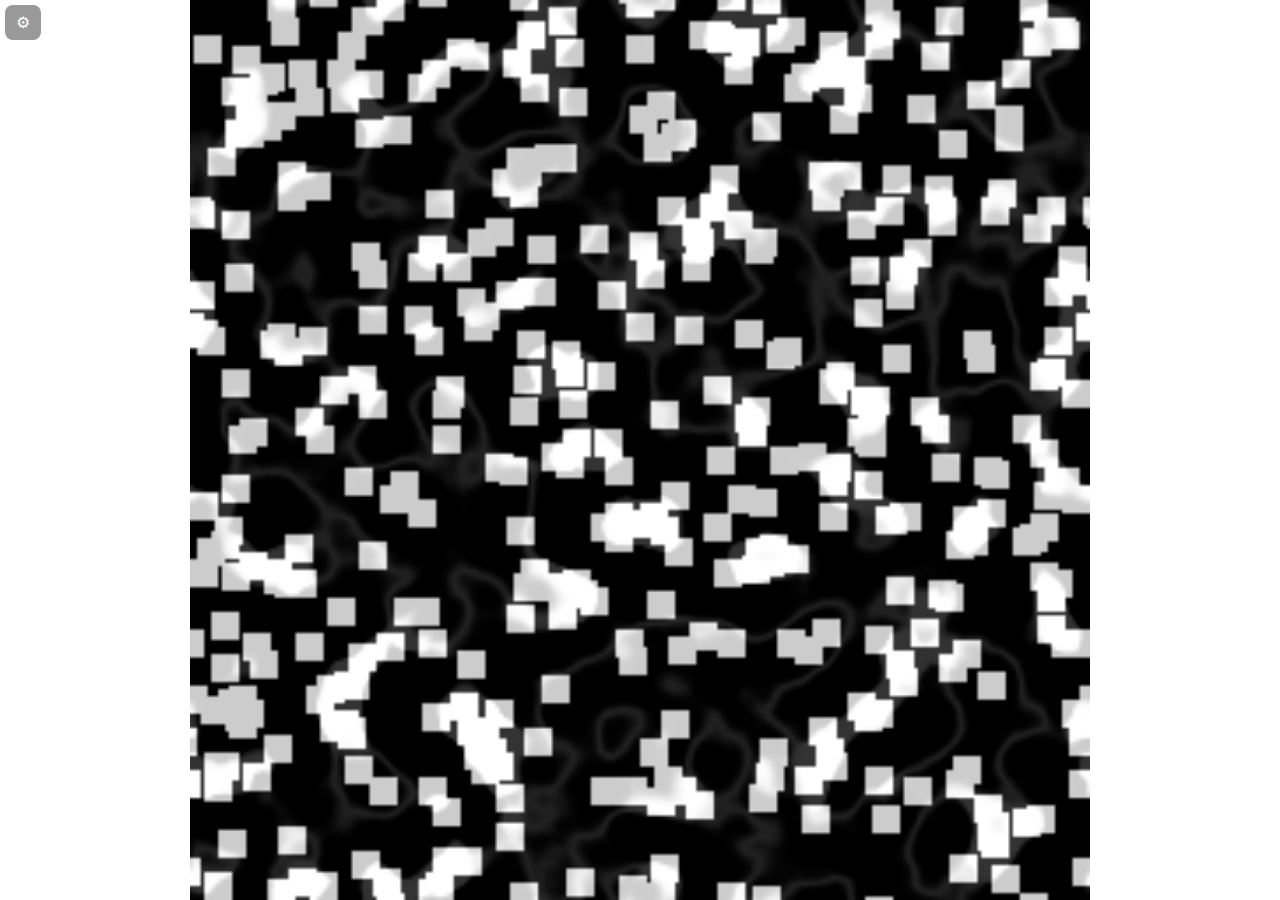
<file: index.html>
<!doctype html>
<html>
<head>
  <title>SmoothLife</title>
  <meta charset="UTF-8">
  <meta name="viewport" content="width=device-width, initial-scale=1">
  <meta name="keywords" content="smoothlife, smooth life, rafler, game of life, conway, continuous domain">
  <meta name="description" content="SmoothLife implementation.">
  <link rel="shortcut icon" href="data:image/png;base64,">
  <link rel="stylesheet" href="css/smooth.css">
</head>
<body>
  <div id="content">
    <canvas></canvas>
    <video controls autoplay></video>
    <progress value="0"></progress>
  </div>
  <div id="ui">
    <div id="settings">&#x2699;</div>
    <div id="slider">
      <input type="range" min="0" max="1" step=".001" />
    </div>
    <div id="lifeSettings"
      ><div id="radius"><span>Radius</span><span id="radius-val"></span><input type="text" id="radius-input" /></div
      ><div id="neighbourhood"><span>Neighbourhood</span><span id="neighbourhood-val"></span><input type="text" id="neighbourhood-input" /></div
      ><div id="speed"><span>Speed</span><span id="speed-val"></span><input type="text" id="speed-input" /></div
      ><input type="radio" id="birthStart" name="lifeSettings" checked /
      ><label for="birthStart"></label
      ><input type="radio" id="birthEnd" name="lifeSettings"/
      ><label for="birthEnd"></label
      ><input type="radio" id="deathStart" name="lifeSettings"/
      ><label for="deathStart"></label
      ><input type="radio" id="deathEnd" name="lifeSettings"/
      ><label for="deathEnd"></label
      ><input type="radio" id="transitionFuzz" name="lifeSettings"/
      ><label for="transitionFuzz"></label
      ><input type="radio" id="existenceFuzz" name="lifeSettings"/
      ><label for="existenceFuzz"></label
      ><div id="spray"><span>Spray</span><span id="spray-val"></span><input type="text" id="spray-input" /></div
      ><div id="pause">Resume</div
      ><div id="magnify"><span id="mag-plus">+</span><span>Magnify</span><span id="mag-minus">-</span></div
      ><div id="video"
        ><span id="start-recording">Record <span class="red">&#x23fa;</span></span
        ><span id="stop-recording">Stop <span class="red">&#x23f9;</span></span
        ><div id="fps"><span>FPS</span><span id="fps-val"></span><input type="text" id="fps-input" /></div><br /
        ><span id="view">View video</span
        ><span id="usechrome">Open in chrome to record video</span
      ></div
    ></div>
  </div>
  <script src="js/smooth.js"></script>
  <script src="js/whammy.js"></script>
</body>
</html>
</file>
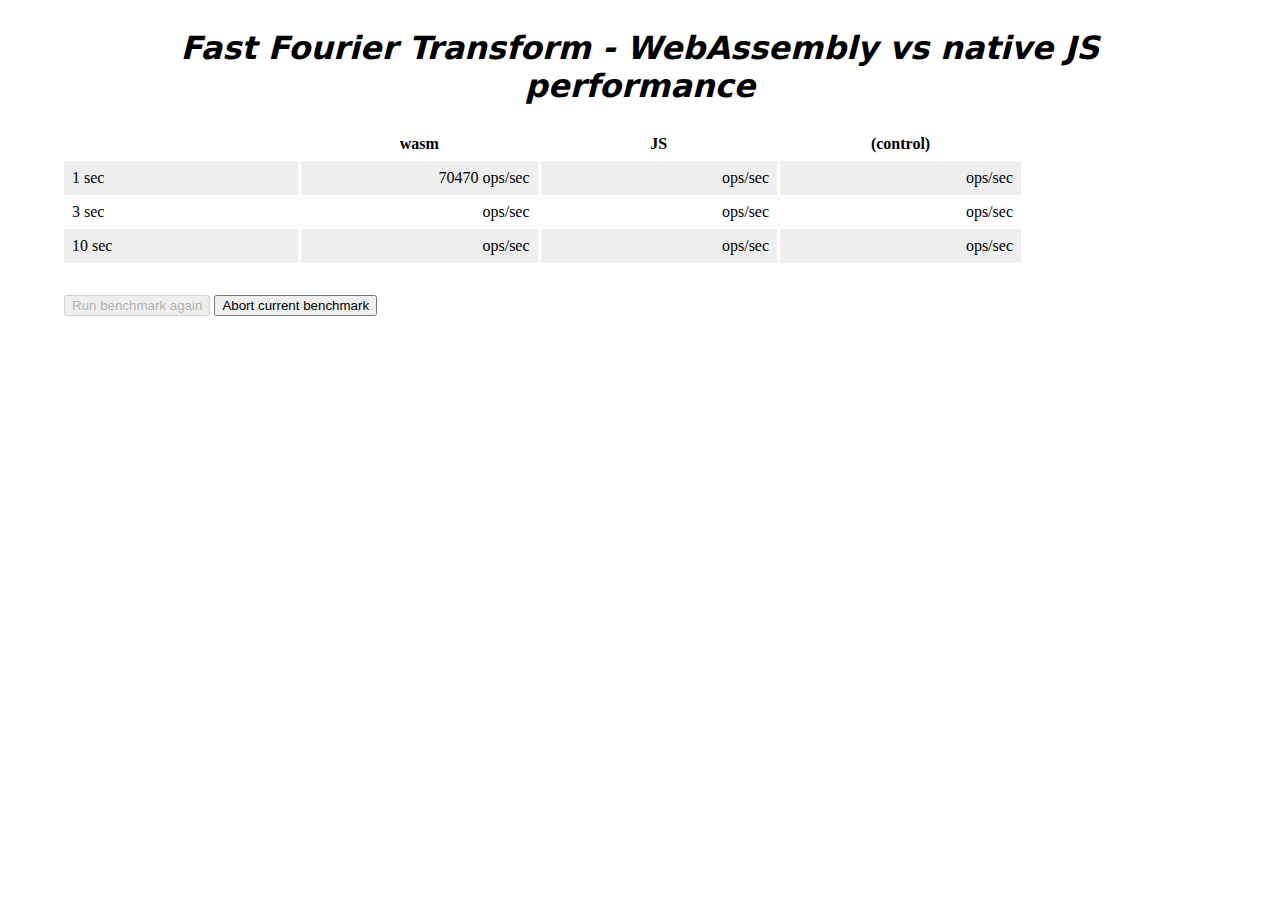
<file: fft-benchmark.html>
<!doctype html>
<html>
<head>
  <title>FFT Benchmark</title>
  <meta charset="UTF-8">
  <meta name="viewport" content="width=device-width, initial-scale=1">
  <meta name="keywords" content="benchmark, fft, fast fourier transform, WebAssembly, wasm">
  <meta name="description" content="Benchmarking WebAssembly versus native Javascript implementations of the Fast Fourier Transform.">
  <link rel="shortcut icon" href="data:image/png;base64,">
  <style>
html, body { margin: .5rem 2rem }
h1 {
  text-align: center;
  font: bold italic xx-large sans }
.table {
  margin-bottom: 2rem;
  max-width: 60rem }
  .row { display: table-row }
    .row > * {
      display: table-cell;
      padding: .5rem;
      border-right: 3px solid white;
      width: 25vw }
    .row:first-child > div {
      font-weight: bold;
      text-align: center }
    .row:nth-child(n+2) > div { text-align: right }
    .row > div:first-child { text-align: left }
    .row:nth-child(even) > * { background: #eee }
    .row:nth-child(n+2) > div:nth-child(n+2)::after { content: " ops/sec" }
@media (max-width: 800px) {
  .table {
    margin: 0 auto 2rem;
    max-width: 20rem }
    .row:first-child { display: none }
    .row { position: relative }
    .row, .row > * {
      display: block;
      width: auto }
      .row > div:first-child { padding: .8rem 1.5rem .3rem }
      .row > div:nth-child(n+2)::before {
        position: absolute;
        left: .5rem;
        font-weight: bold }
      .row > div:nth-child(2)::before { content: "wasm:" }
      .row > div:nth-child(3)::before { content: "JS:" }
      .row > div:nth-child(4)::before { content: "(control):" } }
  </style>
</head>
<body>
  <h1>Fast Fourier Transform - WebAssembly vs native JS performance</h1>
  <div class="table">
    <div class="row"><div></div><div>wasm</div><div>JS</div><div>(control)</div></div>
    <div class="row"><div>1&nbsp;sec</div><div></div><div></div><div></div></div>
    <div class="row"><div>3&nbsp;sec</div><div></div><div></div><div></div></div>
    <div class="row"><div>10&nbsp;sec</div><div></div><div></div><div></div></div>
  </div>
  <button class="run">Run benchmark again</button>
  <button class="abort">Abort current benchmark</button>
  <script>
// Utilities
function $(sel, node) { return Array.prototype.slice.call( (node || document).querySelectorAll(sel) ) }
$.addEvents = function (obj, node) {
  for (var q in obj) for (var e in obj[q])
    for (var ns = q ? $(q, node) : [window, document], es = e.split(' '), i = 0; i < es.length; i++)
      typeof ns === 'undefined' || ns.forEach(n => n.addEventListener(es[i], obj[q][e].bind(n))) };

// Pre-benchmarking setup
(ctx => {
  var bpe = 4, n = 256, fft_instance, bit_reversed, trig_tables, mem_re, mem_im;

  ctx.setupWasm = function () {
    var memory = new WebAssembly.Memory({initial: 1});
    return fetch('wasm/fft.wasm', {mode: "no-cors"})
      .then(response => response.arrayBuffer())
      .then(bytes => WebAssembly.instantiate(bytes, {js: {memory}}))
      .then(results => fft_instance = results.instance.exports.fft)
      .then(() => completeSetup(memory))
  };

  ctx.setupJS = function () {
    var memory = new ArrayBuffer(4 * n * bpe);
    return completeSetup(memory)
  }

  function completeSetup (memory) {
    var mb = memory.buffer || memory, levels = 0;
    bit_reversed = new Uint32Array(mb, 0, n);
    for (let m = n; m > 1; m >>= 1) levels++;
    for (let i = 0; i < n; i++)
      for (let x = i, j = 0; j < levels; j++, x >>= 1) bit_reversed[i] = (bit_reversed[i] << 1) | (x & 1);
    trig_tables = new Float32Array(mb, n * bpe, n);
    for (let i = 0; i < n; i++) trig_tables[i] = i % 2 ?
      Math.sin(Math.PI * (i - 1) / n):
      Math.cos(Math.PI * i / n);
    mem_re = new Float32Array(mb, 2 * n * bpe, n);
    mem_im = new Float32Array(mb, 3 * n * bpe, n);

    var dir = -1;
    return {fft_instance, memory, bit_reversed, trig_tables, mem_re, mem_im, dir, n}
  }
})(window);

// Benchmarked code
(ctx => {
  function randomArray (n) { return new Float32Array(n).fill(0).map(x => Math.random()) }

  ctx.control = function () {
    re = randomArray(256);
    im = randomArray(256)
  };

  ctx.testWasm = function () {
    ctx.control();
    mem_re.set(re, 0);
    mem_im.set(im, 0);
    fft_instance(n, dir);
    re.set(mem_re, 0);
    im.set(mem_im, 0)
  };

  ctx.testJS = function () {
    ctx.control();
    var levels, i, j, tmp, tmp2, s, step, k, l;
    // Bit-reversed addressing permutation
    for (i = 1; i < n - 1; i++) {
      j = bit_reversed[i];
      if (j > i) {
        tmp = re[i]; re[i] = re[j]; re[j] = tmp;
        tmp = im[i]; im[i] = im[j]; im[j] = tmp;
      }
    }
    // Cooley-Tukey decimation-in-time radix-2 FFT
    for (s = 1; s < n; s <<= 1) {
      step = n / s;
      for (i = 0; i < n; i += s << 1) {
        for (j = i, k = 0; j < i + s; j++, k += step) {
          l = j + s;
          tmp = re[l] * trig_tables[k] + dir * im[l] * trig_tables[k + 1];
          tmp2 = im[l] * trig_tables[k] - dir * re[l] * trig_tables[k + 1];
          re[l] = re[j] - tmp; im[l] = im[j] - tmp2;
          re[j] += tmp; im[j] += tmp2;
        }
      }
    }
    // Scaling for forward transform
    if (dir == -1) for (i = 0; i < n; i++) { re[i] /= n; im[i] /= n }
  }
})(window);

// Benchmarking object
var Performator = function (opt) {
  var _ = {
    // Event emitter
    events: [],
    on (e, fn) { (_.events[e] = _.events[e] || []).push(fn) },
    emit (e, ...args) { _.events[e] && _.events[e].forEach(fn => fn.apply(this, args)) },
    stop (e, fname = "") { _.events[e] && _.events[e].splice(_.events[e].findIndex(fn => fn.name == fname), 1) },

    throttlingRate: (t => t < .99 && t > 0 ? 1 / (1 - t) : 1.2)(opt.throttlingRate),
    blockDuration: opt.blockDuration || 200,
    abort: false
  };

  // Minimally-scoped testing function
  function testloop ({n, i, reps, locals, test}) {
    for (let v in locals) this[v] = locals[v];
    performance.mark(`${n},${i},+`);
    for (let times = 0; times < reps; times++) test();
    performance.mark(`${n},${i},-`);
    performance.measure(`${n},${i},M`, `${n},${i},+`, `${n},${i},-`)
  }

  Object.assign(this, {

    // Start a benchmark
    run (obj) {
      if ("test" in obj && "until" in obj) {
        let tests = obj.test, until = obj.until;
        obj.stats = [];
        if (_.abort) return (console.log('Aborted'), Promise.resolve(obj));
        performance.mark("begin-all");

        // Run each test in order
        return (function seqTests (n) {
          if (n >= tests.length) return obj;
          let i = 0, reps = 1, test = tests[n];

          // Run setup
          return new Promise(r => r(obj.setup[n]())).catch(() => {}).then(locals => {

            // Measurement loop
            performance.mark("begin-all");
            let tot = 0;
            return (function throttle () {
              testloop({n, i, reps, locals, test});

              if (i == 0 && performance.getEntriesByName(`${n},0,M`)[0].duration < _.blockDuration) {
                reps *= 2;
                performance.clearMarks();
                performance.clearMeasures();
                performance.mark("begin-all");
                return throttle()
              }
              performance.clearMarks("now");
              performance.clearMeasures("now M");
              performance.mark("now");
              performance.measure("now M", "begin-all", "now");
              tot += performance.getEntriesByName(`${n},${i},M`)[0].duration;
              _.emit("progress", {
                testIndex: n,
                ops: ++i * reps,
                duration: tot / 1000
              });
              if (_.abort) throw 'Aborted';
              if (
                "seconds" in until && performance.getEntriesByName("now M")[0].duration < (until.seconds[n] || until.seconds) * 1000 * _.throttlingRate ||
                "times" in until && i * reps < (until.times[n] || until.times)
              ) return new Promise(r => setTimeout(r, _.blockDuration * (_.throttlingRate - 1))).then(throttle);
            })()

            // Collate data
            .then(() => {
              performance.clearMeasures("now M");
              let stats = {
                    ops: i * reps,
                    duration: tot / 1000,
                    average: tot / (i * reps)
                  };
              _.emit("benchmark", Object.assign({testIndex: n}, stats));
              obj.stats[n] = stats;
              performance.clearMarks();
              performance.clearMeasures()
            })
          }).then(() => seqTests(n + 1)).catch(e => (console.log(e), obj)) // go to next test
        })(0) // end test sequencer
      } else return false;
    },
    abort () { _.abort = true }
  });

  // Benchmarking events
  return Object.defineProperties(this, {
    onprogress: {
      set (fn) { _.stop("progress"); _.on("progress", fn) },
      get () { return _.events["progress"] }
    },
    onbenchmark: {
      set (fn) { _.stop("benchmark"); _.on("benchmark", fn) },
      get () { return _.events["benchmark"] }
    }
  })
}
var perf = new Performator({throttlingRate: .5, blockDuration: 200});

$.addEvents({
  "": {
    load: () => [1, 3, 10].reduce((acc, x, i) => acc.then(() => new Promise(resolve => {
      perf.onprogress = perf.onbenchmark = e =>
        $(`.row:nth-child(${i+2}) > div`)[e.testIndex+1].innerText = parseFloat((e.ops / e.duration).toPrecision(4));
      perf.run({
        setup: [setupWasm, setupJS],
        test: [testWasm, testJS, control],
        until: {seconds: x}
      }).then(resolve)
    })), Promise.resolve($("button")[0].disabled = true)).then(() => $("button")[0].disabled = false)
  },
  ".run": { click: () => {
    $(".row:nth-child(n+2) > div:nth-child(n+2)").forEach(n => n.innerText = "");
    perf = new Performator({throttlingRate: .5, blockDuration: 200});
    window.dispatchEvent(new Event("load"))
  }},
  ".abort": { click: () => perf.abort() }
})

  </script>
</body>
</html>
</file>
<file: css/smooth.css>
html, body {
  margin: 0;
  height: 100%;
  overflow: hidden }
#content {
  width: 100vh;
  height: 100%;
  margin-left: calc(50vw - 50vh);
  display: flex;
  position: relative }
@media screen and (max-aspect-ratio: 1/1) {
  #content {
    height: 100vw;
    width: 100%;
    margin: calc(50vh - 50vw) 0 0 0 } }
#content > :not(progress) {
  width: 100%;
  height: 100% }
progress {
  flex: 0 65%;
  margin: auto }
#content > :not(canvas),
#content.video > canvas,
#content.video.loaded > progress {
  display: none }
#content.video > progress,
#content.video.loaded > video {
  display: initial }

#ui {
  display: flex;
  flex-flow: row nowrap;
  position: absolute;
  top: 5px;
  left: 5px;
  background: rgba(128, 128, 128, .8);
  text-align: center;
  border-radius: .5rem;
  padding: .5rem;
  white-space: nowrap }
#ui > * {
  flex: 0 2rem }

#settings {
  color: white;
  padding: 0 .2rem }
#ui:not(.active):hover {
  background: lightgrey;
  cursor: pointer }
#ui:not(.active):hover > #settings {
  color: black }
#ui > :not(#settings),
#ui.active > #settings {
  display: none }
#ui.active > :not(#settings) {
  display: block }

#slider {
  height: 21rem;
  width: 2rem }
#slider > input {
  width: 21rem;
  transform-origin: 10.5rem 10.5rem;
  transform: rotate(-90deg);
  position: absolute;
  left: 0 }
#slider > input::-moz-range-track {
  background: white }

#lifeSettings > input {
  display: none }
#lifeSettings > label::before {
  content: attr(for) ":\a0" }
#lifeSettings > input:checked + label {
  background: lightgrey }
#lifeSettings > label {
  padding: .1rem .5rem;
  margin: 0 .1rem;
  cursor: pointer;
  display: block }
#speed > span, #neighbourhood > span, #radius > span, #spray > span,
#pause, #magnify > span, #video > span, #fps > span {
  padding: .1rem .5rem;
  margin: .5rem .2rem 0;
  border-radius: .4rem;
  background: lightgrey;
  cursor: pointer }
#radius, #neighbourhood, #speed {
  margin-bottom: .5rem }
#spray, #magnify, #video {
  margin-top: .5rem }
#video {
  line-height: 1.75rem;
  margin-top: .25rem }
#radius > span:not([id]),
#neighbourhood > span:not([id]),
#speed > span:not([id]),
#magnify > span:not([id]),
#fps > span:not([id]) {
  cursor: default }
#radius > #radius-val,
#neighbourhood > #neighbourhood-val,
#speed > #speed-val,
#spray > #spray-val,
#fps > #fps-val {
  border-radius: 0 }
#radius-input, .edit #radius-val,
#neighbourhood-input, .edit #neighbourhood-val,
#speed-input, .edit #speed-val,
#spray-input, .edit #spray-val,
#fps-input, .edit #fps-val,
#stop-recording, .record #start-recording,
:not(.disable) > #usechrome, .disable > :not(#usechrome) {
  display: none }
#fps { display: inline }
.edit #radius-input, .edit #neighbourhood-input,
.edit #spray-input, .edit #speed-input, .edit #fps-input {
  display: initial;
  width: 3rem;
  margin: -.1rem .2rem;
  border: 1px solid darkgrey;
  padding: .1rem .3rem;
  text-align: right }
.record #stop-recording {
  display: initial }
.red {
  color: #f00 }
#video > #usechrome {
  background: none;
  color: lightgrey;
  font-size: small;
  cursor: default }
</file>
